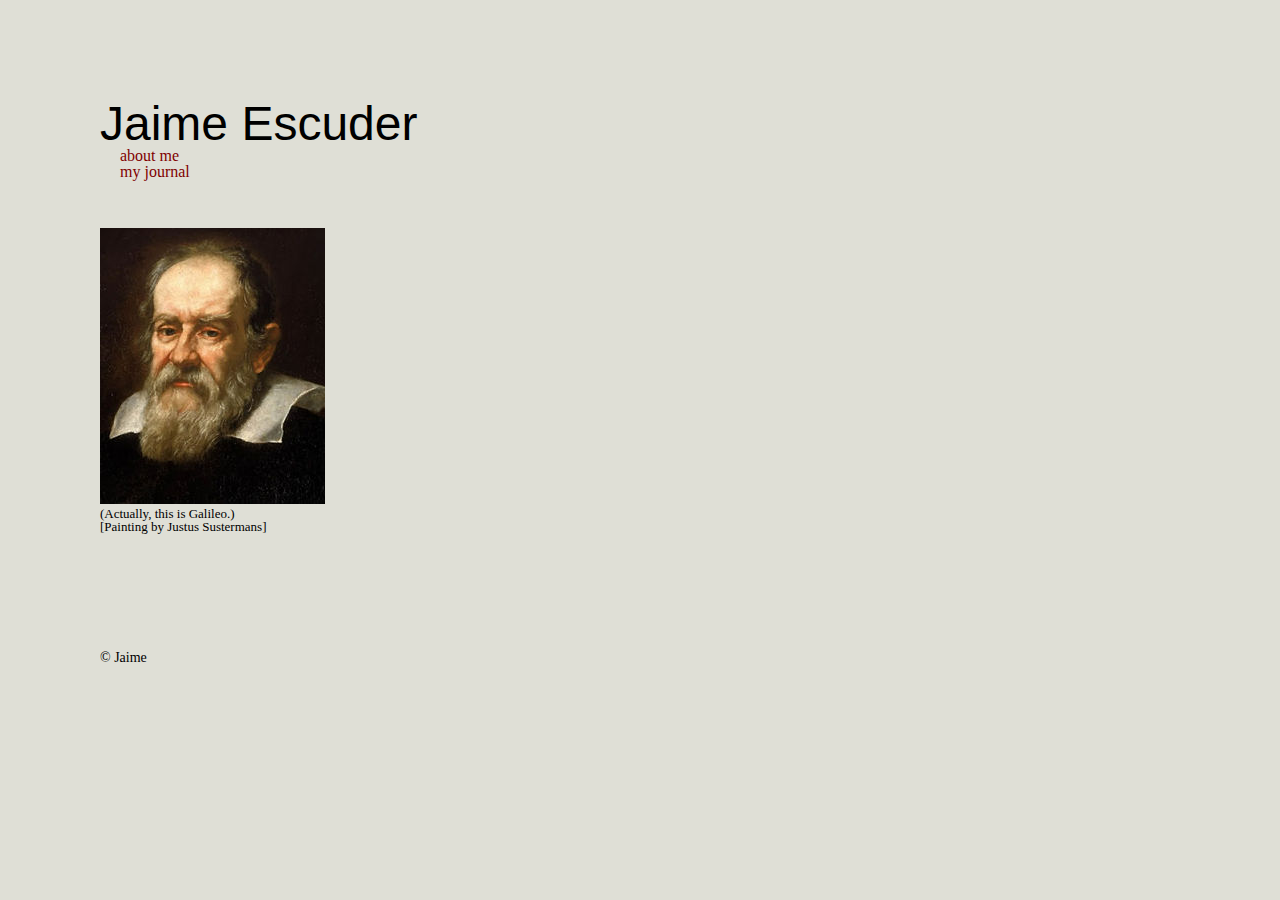
<file: index.html>
<!DOCTYPE html>
<html lang="en">

	<head>
		<meta charset="utf-8">
		<title>Jaime Escuder</title>
		<link rel="stylesheet" href="pagestyle.css">
	</head>

	<body>
		<div class="container">
			<header>
				<h1>Jaime Escuder</h1>
					<nav>
						<ul>
							<li>
								<a href="about.html">about me</a>
							</li>
							<li>
								<a href="journal.html">my journal</a>
							</li>	
						</ul>
					</nav>
			</header>	
			
			<img src="img/Galileo.jpg" alt="Galileo" />	

			<div class="caption">
				<p>(Actually, this is Galileo.)<br> 
				[Painting by Justus Sustermans]</p>
			</div>
			<footer>
					<div class="bottomnav">
						© Jaime
					</div>
			</footer>
		</div>		
	</body>
</html>
</file>
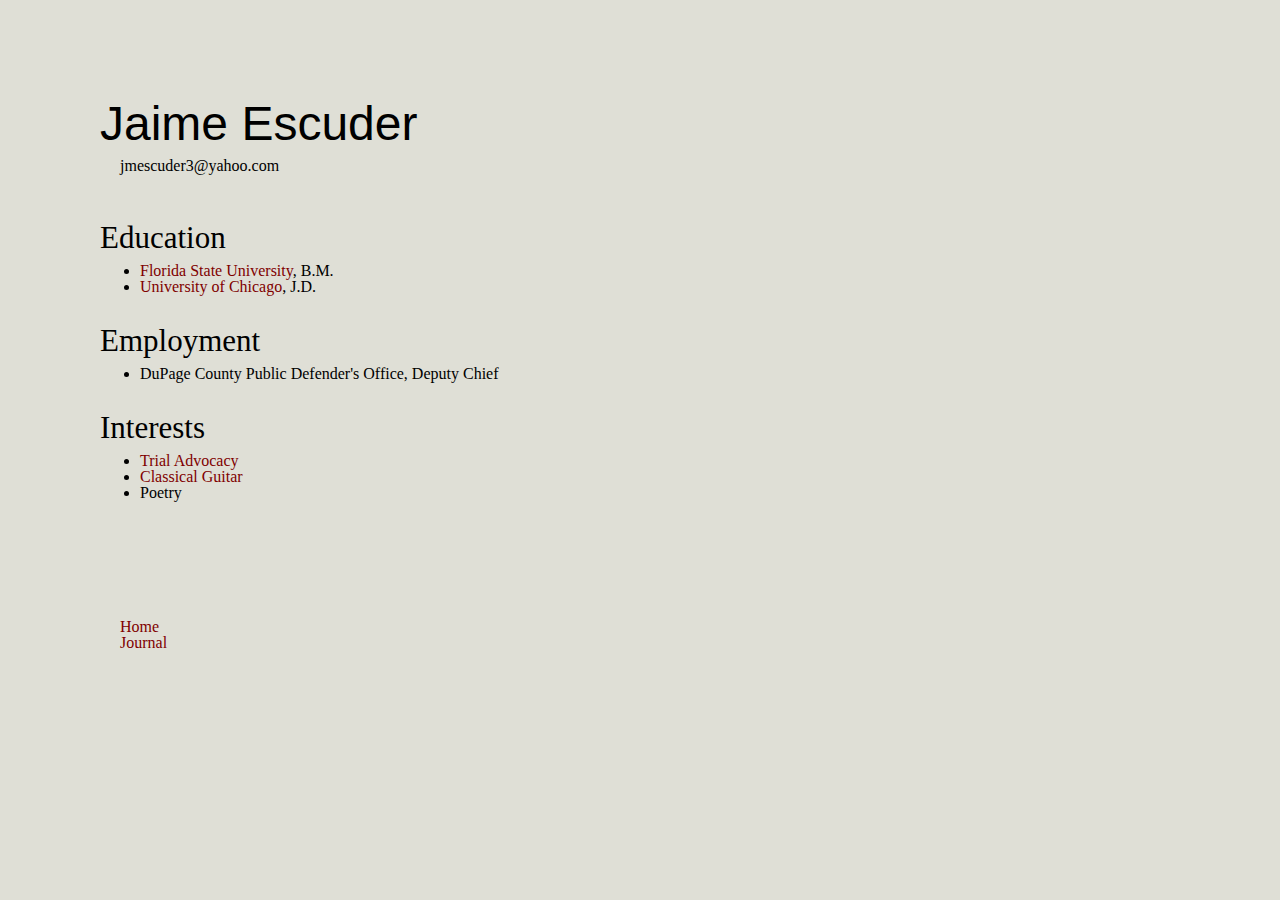
<file: about.html>
<!DOCTYPE html>
<html lang="en">

	<head>
		<meta charset="utf-8">
		<title>About Jaime Escuder</title>
		<link rel="stylesheet" href="pagestyle.css">
	</head>
	
	<body>
		<div class="container">
			<header>
				<h1>Jaime Escuder</h1>
					<div class="contact">
						<p>jmescuder3@yahoo.com</P>
					</div>
			</header>
			<h2>Education</h2>
				<div class="bulletpoints">
					<ul>
						<li> <a href="http://music.fsu.edu/">Florida State University</a>, B.M.</li>
						<li> <a href="http://law.uchicago.edu/">University of Chicago</a>, J.D.</li>
					</ul>
				</div>
			<h2> Employment</h2>
				<div class="bulletpoints">
					<ul>
						<li> DuPage County Public Defender's Office, Deputy Chief </li>
					</ul>
				</div>  
			<h2> Interests</h2>
				<div class="bulletpoints">
					<ul>
						<li> <a href="http://www.jaimeescuder.com/category/trial-coach">Trial Advocacy</a> </li>
						<li> <a href="https://vimeo.com/jaimeescuder">Classical Guitar</a> </li>
						<li> Poetry </>	
					</ul>
				</div>
			<nav>
				<div class="bottomnav">
					<ul>
						<li><a href="index.html">Home</a></li>
						<Li><a href="journal.html">Journal</a><li>
					</ul>
				</div>
			</nav>
		</div>
	</body>

</html>
</file>
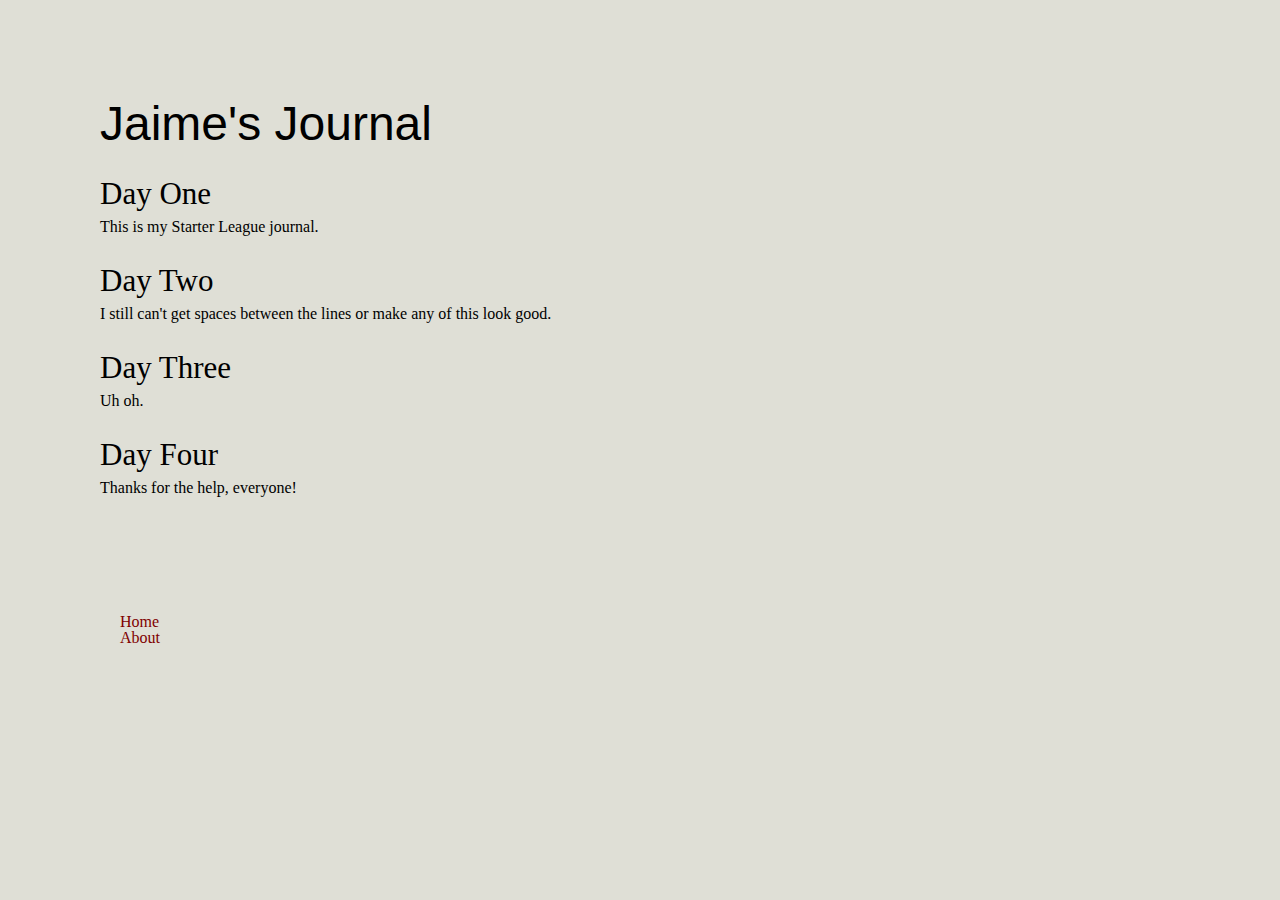
<file: journal.html>
<!DOCTYPE html>
<html lang="en">

	<head>
		<meta charset="utf-8">
		<title>Jaime's Journal</title>
		<link rel="stylesheet" href="pagestyle.css">
	</head>

	<body>
		<div class="container">
			<article>
				<h1>Jaime's Journal</h1>
				<h2>Day One</h2>
					<p>This is my Starter League journal.</p>
				<h2>Day Two</h2>
					<p>I still can't get spaces between the lines or make any of this look good.</P>
				<h2>Day Three</h2>
					<p>Uh oh.</p>
				<h2>Day Four</h2>
					<p>Thanks for the help, everyone!</p>
			</article>
			<nav>
				<div class="bottomnav">
					<ul>
						<li><a href="index.html">Home</a></li>
						<Li><a href="about.html">About</a><li>
					</ul>
				</div>
			</nav>
		</div>
	</body>


</html>
</file>
<file: pagestyle.css>
/* http://meyerweb.com/eric/tools/css/reset/ 
   v2.0 | 20110126
   License: none (public domain)
*/

html, body, div, span, applet, object, iframe,
h1, h2, h3, h4, h5, h6, p, blockquote, pre,
a, abbr, acronym, address, big, cite, code,
del, dfn, em, img, ins, kbd, q, s, samp,
small, strike, strong, sub, sup, tt, var,
b, u, i, center,
dl, dt, dd, ol, ul, li,
fieldset, form, label, legend,
table, caption, tbody, tfoot, thead, tr, th, td,
article, aside, canvas, details, embed, 
figure, figcaption, footer, header, hgroup, 
menu, nav, output, ruby, section, summary,
time, mark, audio, video {
  margin: 0;
  padding: 0;
  border: 0;
  font-size: 100%;
  font: inherit;
  vertical-align: baseline;
}
/* HTML5 display-role reset for older browsers */
article, aside, details, figcaption, figure, 
footer, header, hgroup, menu, nav, section {
  display: block;
}
body {
  line-height: 1;
}
ol, ul {
  list-style: none;
}
blockquote, q {
  quotes: none;
}
blockquote:before, blockquote:after,
q:before, q:after {
  content: '';
  content: none;
}
table {
  border-collapse: collapse;
  border-spacing: 0;
}

/*
  Custom Styles
*/

body {
	background: #dfdfd6;
	color: #000000;
  font-family: georgia, serif;
  } 

.container {
  margin: 100px;
}

.bulletpoints {
  margin-left: 20px;
}

.contact {
  margin-left: 20px;
  margin-top: 10px;
}

header {
  margin-bottom: 48px;
}

a {
	color: #800000;
  text-decoration: none;
}

a:hover {
  color: #155f83;
}

h1 { 
	font-family: verdana, sans-serif;
	font-size: 48px;
	line-height: 48px;
}

h2 {
  font-family: georgia, serif;
  font-size: 31px;
  margin-top: 30px;
  margin-bottom: 10px;
}

nav {
  list-style: none;
  margin-left: 0px;
}

ol, ul {
  list-style: inherit;
  margin-left: 20px;
}

.caption {
  font-size: 13px;
}

.bottomnav {
  margin-top: 118px;
}

footer {
  font-size: 14px;
}
</file>
